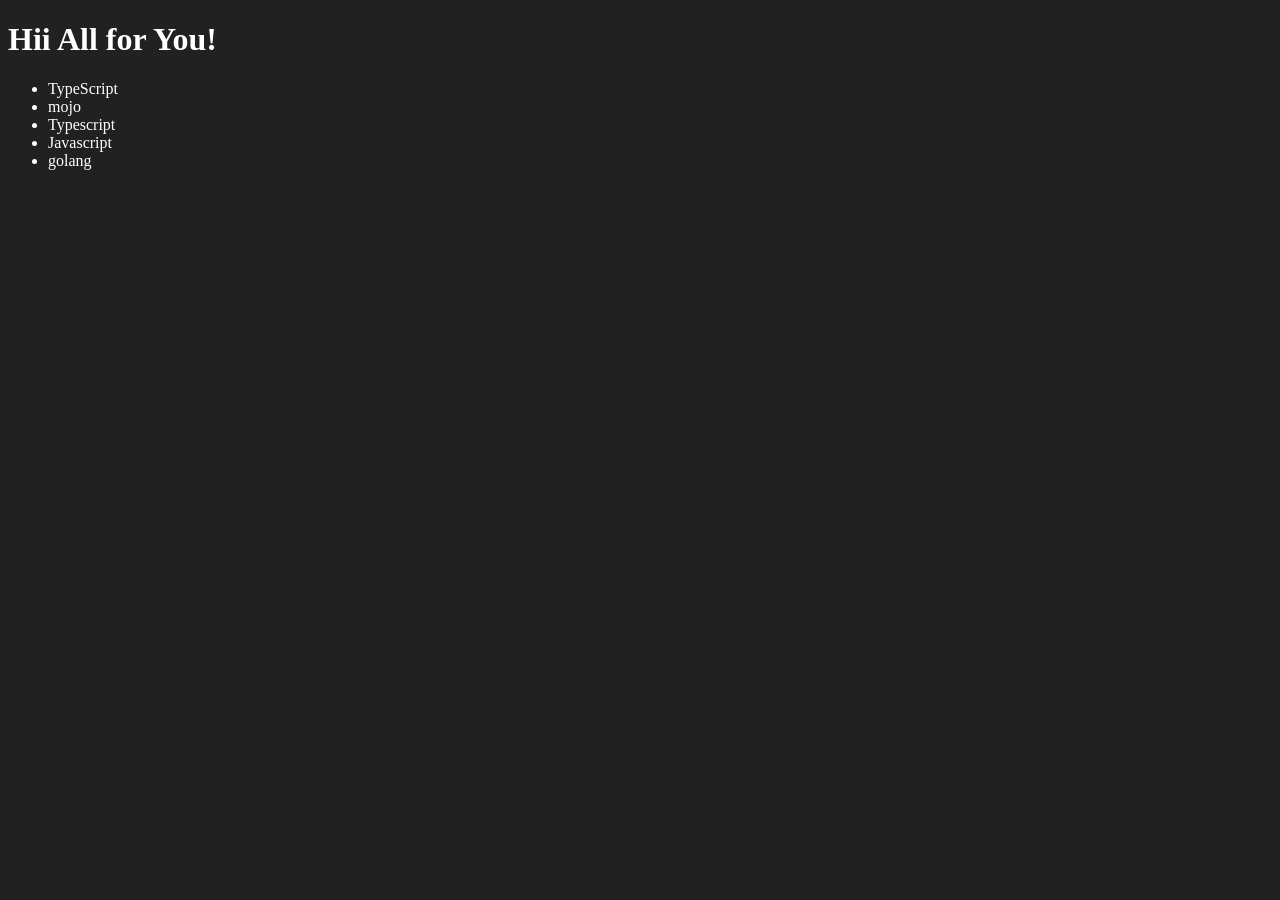
<file: 06_dom/four.html>
<!DOCTYPE html>
<html lang="en">
<head>
    <meta charset="UTF-8">
    <meta name="viewport" content="width=device-width, initial-scale=1.0">
    <title>Topic | DOM </title>
</head>
<body style="background-color: #212121; color: #fff;;">
    <h1>Hii All for You!</h1>
    <ul class="language">
        <li>Javascript</li>
    </ul>
</body>
<script>
    function addLaguage (langName){
        const li = document.createElement('li');
        li.innerHTML = `${langName}`
        document.querySelector('.language').appendChild(li) 
    }
    addLaguage("Python")
    addLaguage("Typescript")
    addLaguage("Javascript")

     function addOptiLanhuage (langName) {
       const li = document.createElement('li')
       li.appendChild(document.createTextNode(langName))
       document.querySelector('.language').appendChild(li)
     }
     addOptiLanhuage('golang')


     // Edit
     const secondLang = document.querySelector("li:nth-child(2)")
    //  secondLang.innerHTML = "Mojo"
    const newli = document.createElement('li')
    newli.textContent = "mojo"
    secondLang.replaceWith(newli)


    // Edit
    const firstdLang = document.querySelector("li:first-child")
    firstdLang.outerHTML = '<li>TypeScript</li>'

    // Remove
    const lastLang = document.querySelector("li:last-child")
    lastLan.remove()
</script>
</html>
</file>
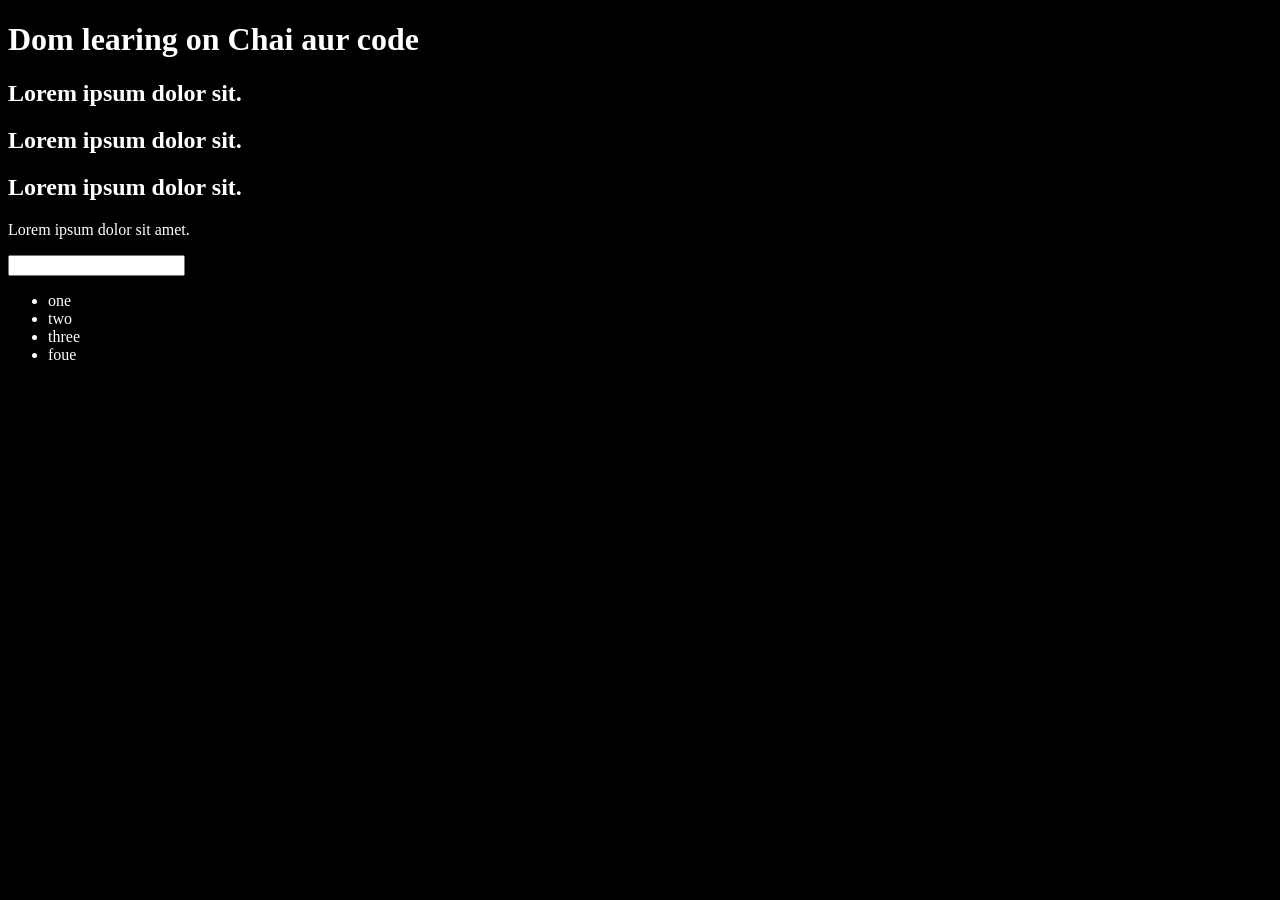
<file: 06_dom/one.html>
<!DOCTYPE html>
<html lang="en">
<head>
    <meta charset="UTF-8">
    
    <title>Dom learing</title>
</head> 
<body style="background-color: black;">
    <div class="bg-black" style="color: white;">
        <h1 id="title" class="heading">Dom learing on Chai aur code <span style="display:none" >Test Text</span> </h1>
        <h2>Lorem ipsum dolor sit.</h2>
        <h2>Lorem ipsum dolor sit.</h2>
        <h2>Lorem ipsum dolor sit.</h2>
        <p>Lorem ipsum dolor sit amet.</p>
        <input type="password" name="" id="">

        <ul>
            <li class="list-item">one</li>
            <li class="list-item">two</li>
            <li class="list-item">three</li>
            <li class="list-item">foue</li>
        </ul>
    </div>
</body>
</html>
</file>
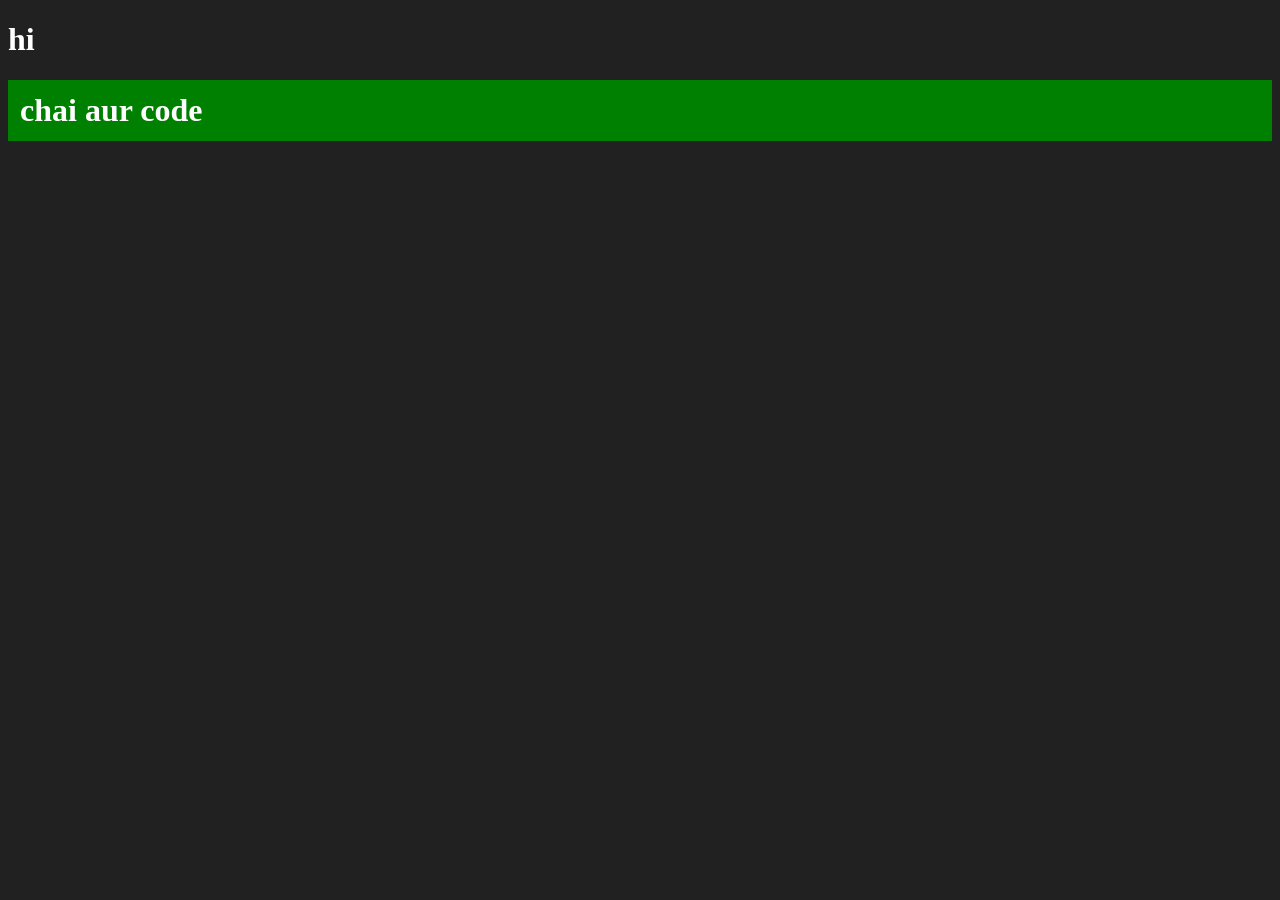
<file: 06_dom/three.html>
<!DOCTYPE html>
<html lang="en">
<head>
    <meta charset="UTF-8">
    <meta name="viewport" content="width=device-width, initial-scale=1.0">
    <title>chai aur code</title>
</head>
<body style="background-color: #212121; color: #fff;;">
    <h1>hi</h1>
</body>

<script>
     const div = document.createElement('h1')
     console.log(div );
     div.className = "main"
     div.id = Math.round (Math.random() * 10  + 1)
     div.setAttribute("title","genrated title")
     div.style.backgroundColor = "green"
     div.style.padding = "12px"
    //  div.innerText ="chair aur code"
     const addText = document.createTextNode("chai aur code")
     div.appendChild(addText)

     document.body.appendChild(div)
</script>
</html>
</file>
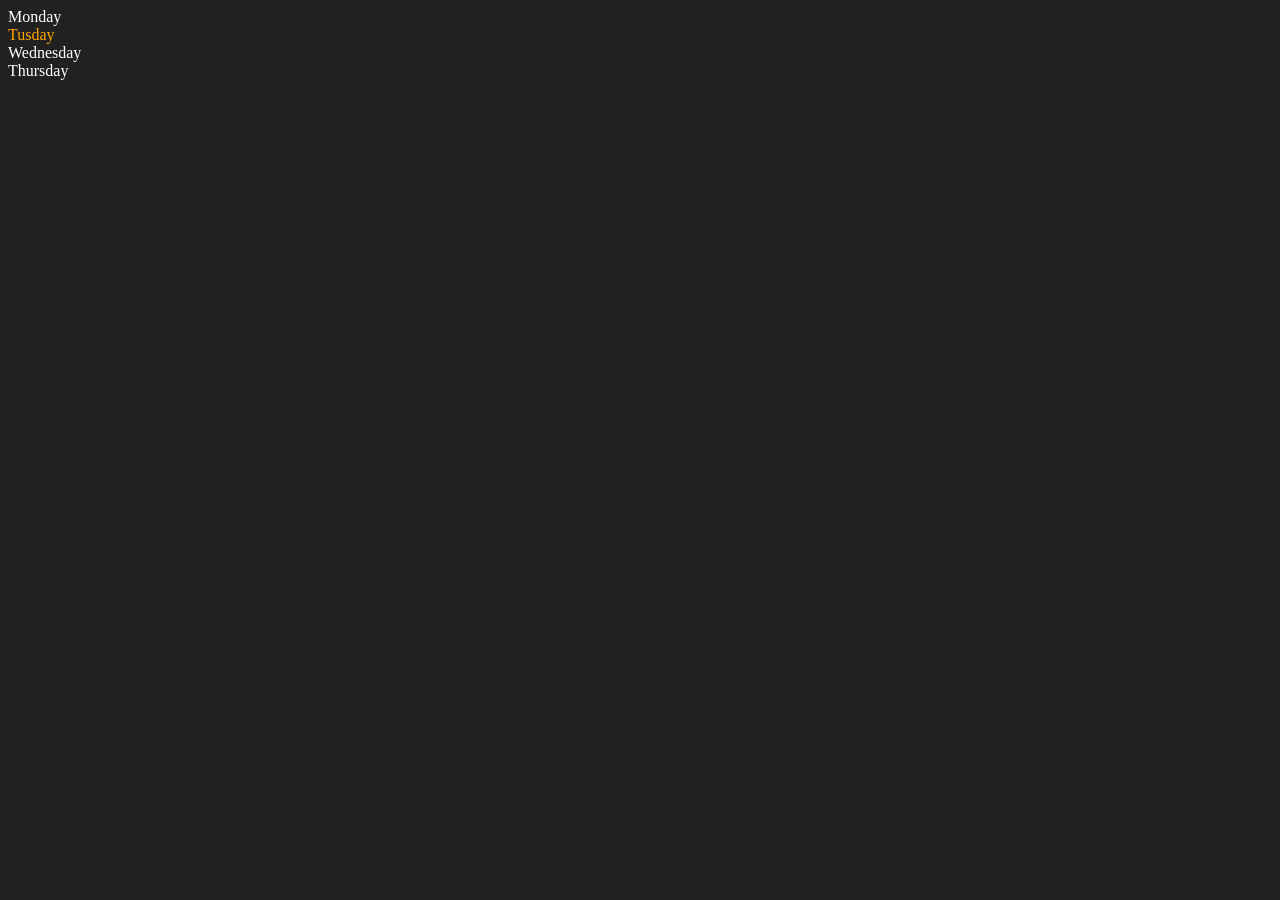
<file: 06_dom/two.html>
<!DOCTYPE html>
<html lang="en">
<head>
    <meta charset="UTF-8">
    <meta name="viewport" content="width=device-width, initial-scale=1.0">
    <title>Document</title>
</head>
<body style="background-color: #212121; color: #fff;;">
    <div class="parent">
        <div class="day">Monday</div>
        <div class="day">Tusday</div>
        <div class="day">Wednesday</div>
        <div class="day">Thursday</div>
    </div>
</body>
<script> 
   const parent = document.querySelector('.parent')
//    console.log(parent);
//    console.log(parent.children);
//    console.log(parent.children[1]);
//    console.log(parent.children[1].innerHTML);

//    for (let i = 0; i < parent.children.length; i++) {
//     console.log(parent.children[i].innerHTML);
//    }
   parent.children[1].style.color = "orange"
//    console.log(parent.firstElementChild); 
//    console.log(parent.lastElementChild);

const dayOne = document.querySelector('.day')
// console.log(dayOne)
// console.log(dayOne.parentElement)
// console.log(dayOne.nextElementSibling)

console.log("NODES:", parent.childNodes);
</script>
</html>
</file>
